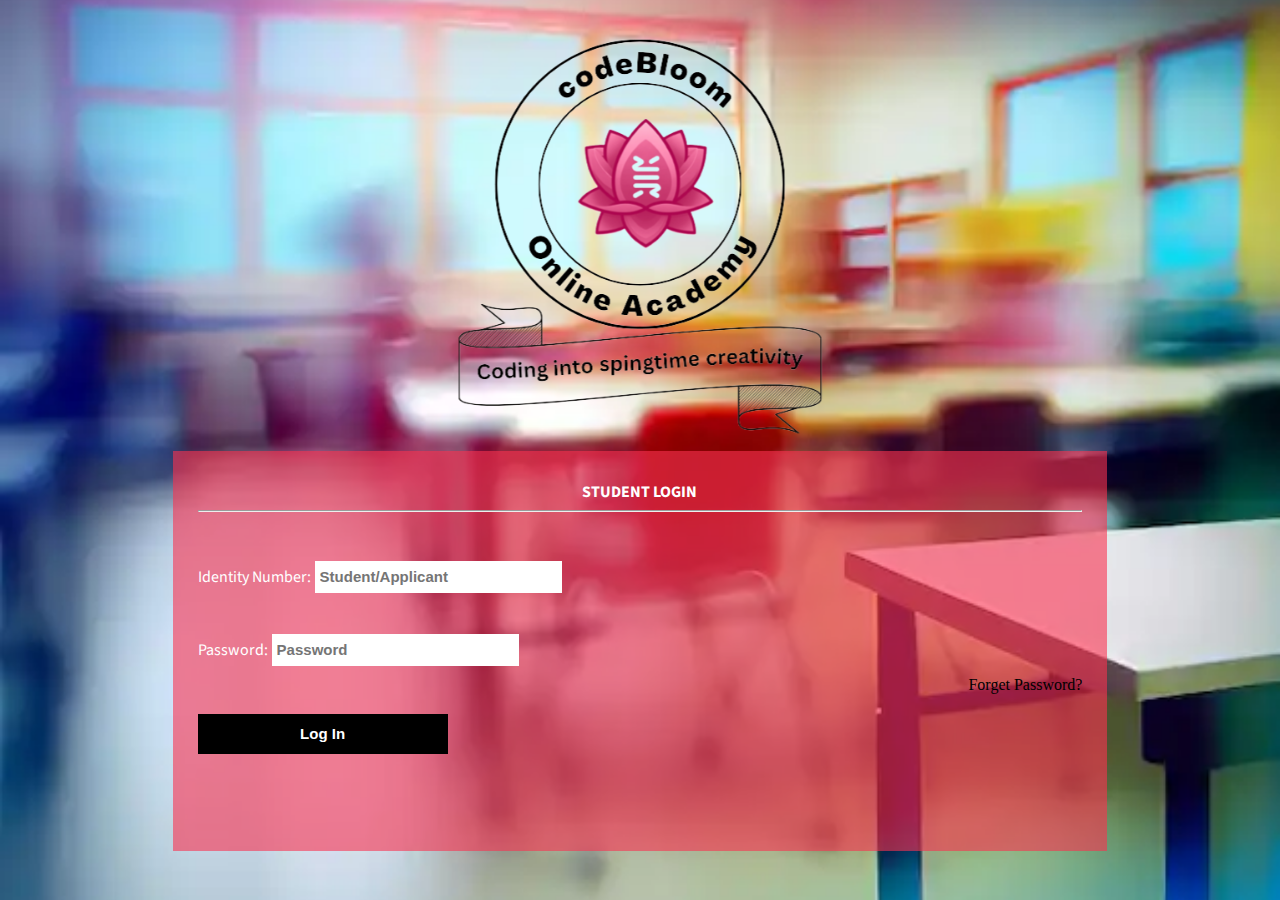
<file: index.html>
<!DOCTYPE html>
<html lang="en">
<head>
    <meta charset="UTF-8">
    <title>Student login page</title>
    <link rel="stylesheet" href="styles.css">
    <meta name="viewport" content="width=device-width, initial-scale=1.0">
</head>
<body>
    <center><img class="loggo" src="loggo.jpg"></center>
    <div class="container">
        <h3 class="txt" align='center'>
            STUDENT LOGIN
        </h3>
        <hr class="hrline"><br><br>
         <form>
             
    <label class="txt" for="email">Identity Number:</label>
    
    <input class="ipt" type="email" id="email"name="email-address" placeholder="Student/Applicant" style="width:240px;height:30px"><br><br><br>
    
    <label class="txt" for="psw">Password:</label>
    
    <input class="ipt" type="password" id="psw"name="password" placeholder="Password" style="width:240px;height:30px"><br><br>
    
    <div class="fgt">
        <a href="https://www.nysc.org.ng" style="text-decoration:none;color:black">Forget Password?</a>
    </div>
    
   <button class="btn" type="submit" value="submit" style="background-color:black; color:white;width:250px;height:40px;border:0px">Log In</button><br><br>
        </form>   
    </div>
</body>
</html>
</file>
<file: styles.css>
@import url('https://fonts.googleapis.com/css2?family=Comforter&family=Source+Sans+3:ital,wght@0,200..900;1,200..900&display=swap');

body{
    height: 700px;
    background-image:url("background.jpg");
    background-size:cover;
    background-position:center;
    background-repeat: no-repeat;
   
}
.container{
    height:350px;
    background-color: rgba(250, 50, 80, 0.6);
    width:70%;
    margin:2px auto 5px;
    padding:25px;
    border:1.5px black;
}
.txt{
    color:white;
    margin-bottom:15px;
    margin-top:5px;
    font-family:"source sans 3", serif;
    font-size:1rem;
}

.fgt{
    color:black;
    text-align:right;
    font-weight:25px;
    margin-top:-8px;
}
.loggo{
    width:30%;
    margin-top:20px;
}
.ipt{
    font-weight:bolder;
    font-size:15px;
    border:1px;
    color:black;
    margin-top:5px;
    padding-left:5px;
}
.hrline{
    margin-top:-8px;
}

.btn{
    font-weight:bolder;
    font-size:15px;
    border:1px;
    color:black;
    margin-top:20px;
}
</file>
